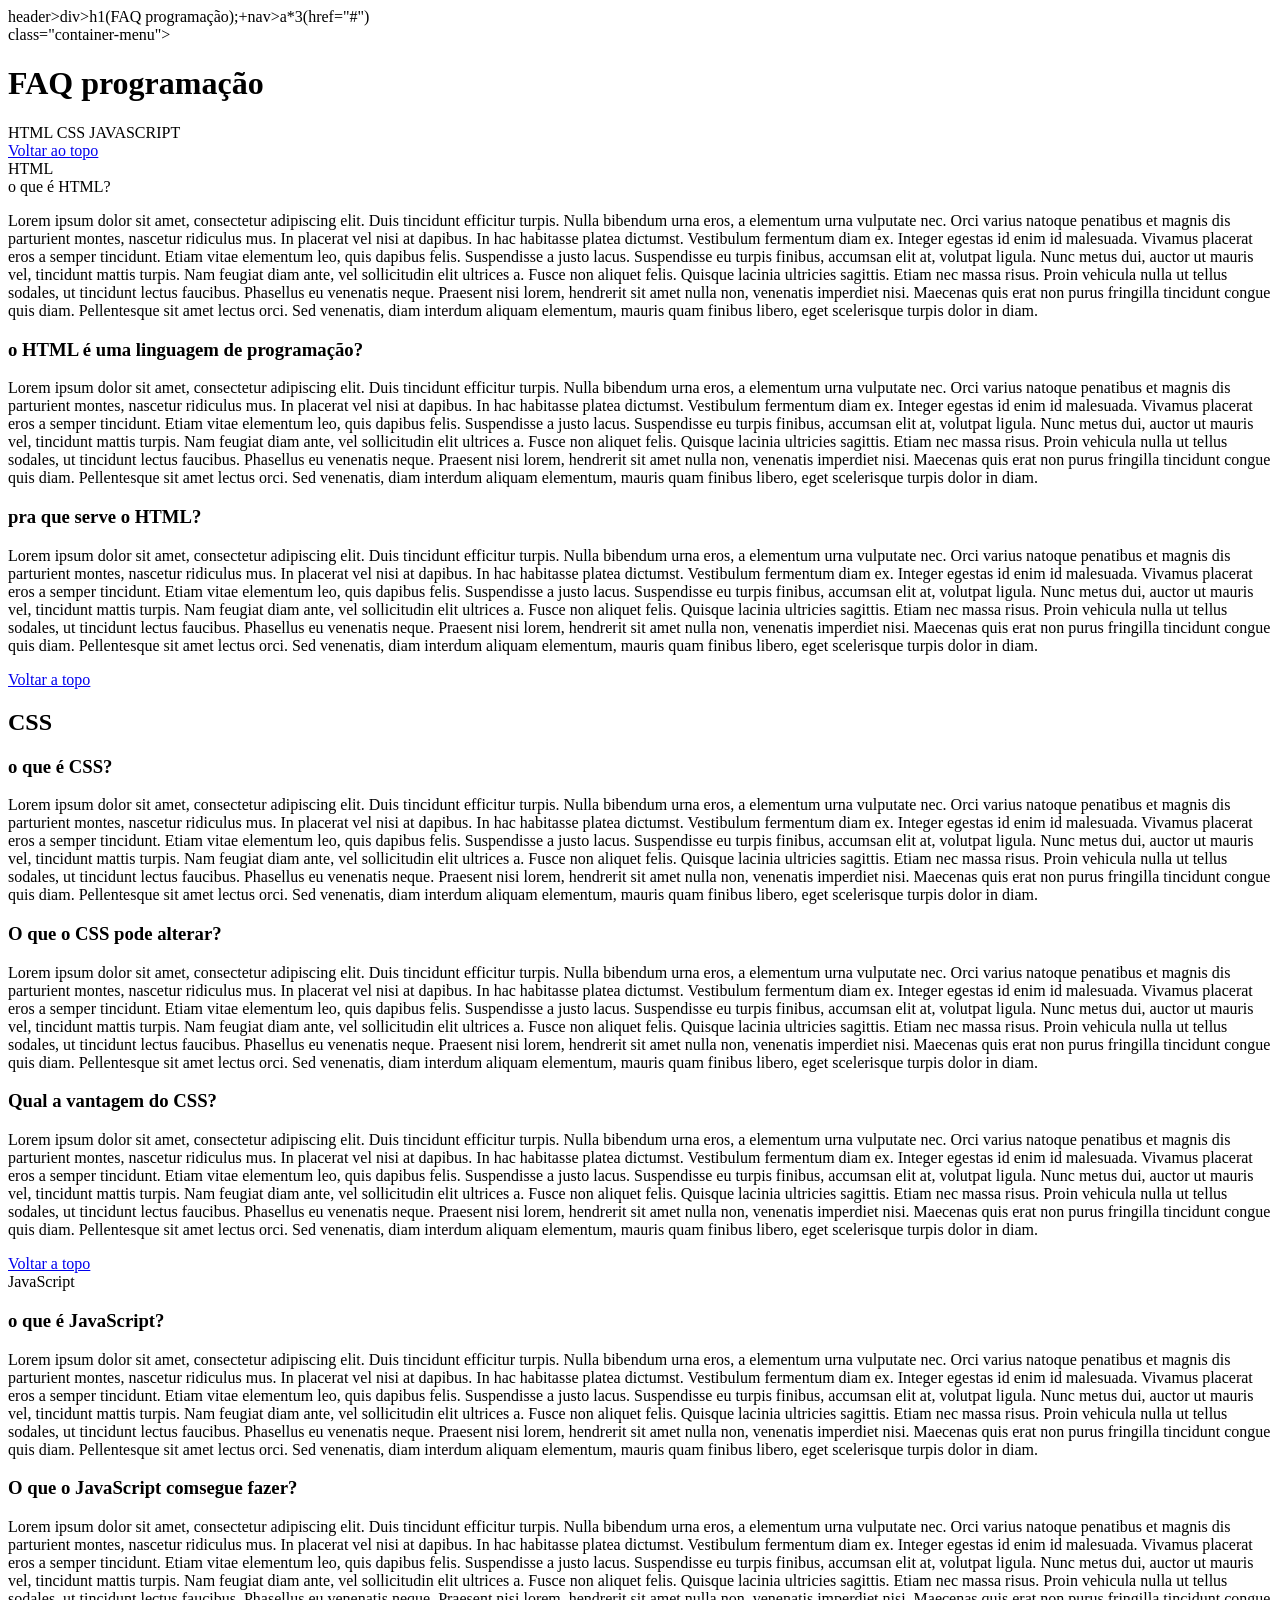
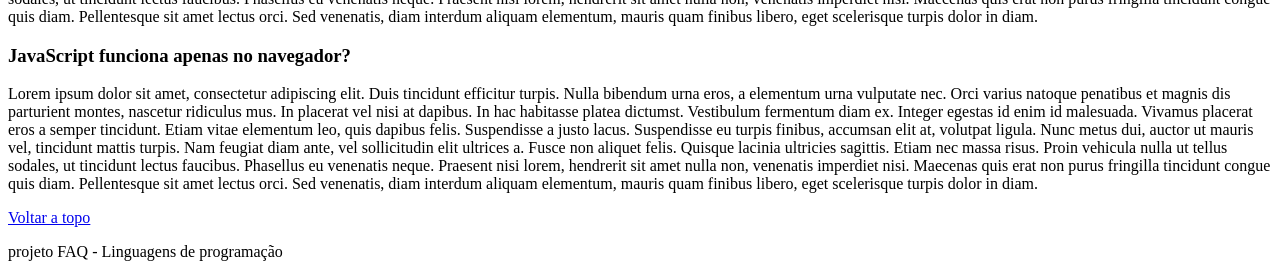
<file: PW I /curriculo/FAQ/index.html>
<!DOCTYPE html>
<html lang="pt-br">
<head>
    <meta charset="UTF-8">
    <meta name="viewport" content="width=device-width, initial-scale=1.0">
    <title>FAQ - Liguagens de programação</title>
</head>
<body>
    header>div>h1(FAQ programação);+nav>a*3(href="#")  
</body>
</html>
    <header>
        <div> class="container-menu">
            <h1>FAQ programação</h1>
                <nav>
                <a html="#html">HTML</a>
                <a html="css">CSS</a>
                <a html="javascript">JAVASCRIPT</a>
                </nav>
        </div>
            <a href="#topo">Voltar ao topo </a>
    </header>
    <section>
        <section id="html" class="card"
        <h2> HTML </h2>
            <div class="faq"
                <h3> o que é HTML? </h3>
                <p>
                    Lorem ipsum dolor sit amet, consectetur adipiscing elit. Duis tincidunt efficitur turpis. Nulla bibendum urna eros, a elementum urna vulputate nec. Orci varius natoque penatibus et magnis dis parturient montes, nascetur ridiculus mus. In placerat vel nisi at dapibus. In hac habitasse platea dictumst. Vestibulum fermentum diam ex. Integer egestas id enim id malesuada. Vivamus placerat eros a semper tincidunt. Etiam vitae elementum leo, quis dapibus felis. Suspendisse a justo lacus. Suspendisse eu turpis finibus, accumsan elit at, volutpat ligula. Nunc metus dui, auctor ut mauris vel, tincidunt mattis turpis.

                    Nam feugiat diam ante, vel sollicitudin elit ultrices a. Fusce non aliquet felis. Quisque lacinia ultricies sagittis. Etiam nec massa risus. Proin vehicula nulla ut tellus sodales, ut tincidunt lectus faucibus. Phasellus eu venenatis neque. Praesent nisi lorem, hendrerit sit amet nulla non, venenatis imperdiet nisi. Maecenas quis erat non purus fringilla tincidunt congue quis diam. Pellentesque sit amet lectus orci. Sed venenatis, diam interdum aliquam elementum, mauris quam finibus libero, eget scelerisque turpis dolor in diam.
                </p>
            </div>
            <DIV class="faq">
                <H3> o HTML é uma linguagem de programação? </H3>
                <P>
                    Lorem ipsum dolor sit amet, consectetur adipiscing elit. Duis tincidunt efficitur turpis. Nulla bibendum urna eros, a elementum urna vulputate nec. Orci varius natoque penatibus et magnis dis parturient montes, nascetur ridiculus mus. In placerat vel nisi at dapibus. In hac habitasse platea dictumst. Vestibulum fermentum diam ex. Integer egestas id enim id malesuada. Vivamus placerat eros a semper tincidunt. Etiam vitae elementum leo, quis dapibus felis. Suspendisse a justo lacus. Suspendisse eu turpis finibus, accumsan elit at, volutpat ligula. Nunc metus dui, auctor ut mauris vel, tincidunt mattis turpis.

                    Nam feugiat diam ante, vel sollicitudin elit ultrices a. Fusce non aliquet felis. Quisque lacinia ultricies sagittis. Etiam nec massa risus. Proin vehicula nulla ut tellus sodales, ut tincidunt lectus faucibus. Phasellus eu venenatis neque. Praesent nisi lorem, hendrerit sit amet nulla non, venenatis imperdiet nisi. Maecenas quis erat non purus fringilla tincidunt congue quis diam. Pellentesque sit amet lectus orci. Sed venenatis, diam interdum aliquam elementum, mauris quam finibus libero, eget scelerisque turpis dolor in diam.
                </P>
            </DIV>
                <div class="faq">
                <h3> pra que serve o HTML? </h3>
                <p>
                    Lorem ipsum dolor sit amet, consectetur adipiscing elit. Duis tincidunt efficitur turpis. Nulla bibendum urna eros, a elementum urna vulputate nec. Orci varius natoque penatibus et magnis dis parturient montes, nascetur ridiculus mus. In placerat vel nisi at dapibus. In hac habitasse platea dictumst. Vestibulum fermentum diam ex. Integer egestas id enim id malesuada. Vivamus placerat eros a semper tincidunt. Etiam vitae elementum leo, quis dapibus felis. Suspendisse a justo lacus. Suspendisse eu turpis finibus, accumsan elit at, volutpat ligula. Nunc metus dui, auctor ut mauris vel, tincidunt mattis turpis.

                    Nam feugiat diam ante, vel sollicitudin elit ultrices a. Fusce non aliquet felis. Quisque lacinia ultricies sagittis. Etiam nec massa risus. Proin vehicula nulla ut tellus sodales, ut tincidunt lectus faucibus. Phasellus eu venenatis neque. Praesent nisi lorem, hendrerit sit amet nulla non, venenatis imperdiet nisi. Maecenas quis erat non purus fringilla tincidunt congue quis diam. Pellentesque sit amet lectus orci. Sed venenatis, diam interdum aliquam elementum, mauris quam finibus libero, eget scelerisque turpis dolor in diam.
                </p>
            </div>
            <a href="#topo" class="Voltar">Voltar a topo </a>
            <section id="css" class="card">
                <h2> CSS </h2>
                <div class="faq">
                    <h3> o que é CSS? </h3>
                    <p>
                    Lorem ipsum dolor sit amet, consectetur adipiscing elit. Duis tincidunt efficitur turpis. Nulla bibendum urna eros, a elementum urna vulputate nec. Orci varius natoque penatibus et magnis dis parturient montes, nascetur ridiculus mus. In placerat vel nisi at dapibus. In hac habitasse platea dictumst. Vestibulum fermentum diam ex. Integer egestas id enim id malesuada. Vivamus placerat eros a semper tincidunt. Etiam vitae elementum leo, quis dapibus felis. Suspendisse a justo lacus. Suspendisse eu turpis finibus, accumsan elit at, volutpat ligula. Nunc metus dui, auctor ut mauris vel, tincidunt mattis turpis.

                    Nam feugiat diam ante, vel sollicitudin elit ultrices a. Fusce non aliquet felis. Quisque lacinia ultricies sagittis. Etiam nec massa risus. Proin vehicula nulla ut tellus sodales, ut tincidunt lectus faucibus. Phasellus eu venenatis neque. Praesent nisi lorem, hendrerit sit amet nulla non, venenatis imperdiet nisi. Maecenas quis erat non purus fringilla tincidunt congue quis diam. Pellentesque sit amet lectus orci. Sed venenatis, diam interdum aliquam elementum, mauris quam finibus libero, eget scelerisque turpis dolor in diam.
                    </p>
                </div>
                <div class="faq">
                    <h3>O  que o CSS pode alterar? </h3>
                    <p>
                        Lorem ipsum dolor sit amet, consectetur adipiscing elit. Duis tincidunt efficitur turpis. Nulla bibendum urna eros, a elementum urna vulputate nec. Orci varius natoque penatibus et magnis dis parturient montes, nascetur ridiculus mus. In placerat vel nisi at dapibus. In hac habitasse platea dictumst. Vestibulum fermentum diam ex. Integer egestas id enim id malesuada. Vivamus placerat eros a semper tincidunt. Etiam vitae elementum leo, quis dapibus felis. Suspendisse a justo lacus. Suspendisse eu turpis finibus, accumsan elit at, volutpat ligula. Nunc metus dui, auctor ut mauris vel, tincidunt mattis turpis.

                        Nam feugiat diam ante, vel sollicitudin elit ultrices a. Fusce non aliquet felis. Quisque lacinia ultricies sagittis. Etiam nec massa risus. Proin vehicula nulla ut tellus sodales, ut tincidunt lectus faucibus. Phasellus eu venenatis neque. Praesent nisi lorem, hendrerit sit amet nulla non, venenatis imperdiet nisi. Maecenas quis erat non purus fringilla tincidunt congue quis diam. Pellentesque sit amet lectus orci. Sed venenatis, diam interdum aliquam elementum, mauris quam finibus libero, eget scelerisque turpis dolor in diam.
                    </p>
                </div>
                    <div class="faq">
                        <h3> Qual a vantagem do CSS? </h3>
                        <p>
                            Lorem ipsum dolor sit amet, consectetur adipiscing elit. Duis tincidunt efficitur turpis. Nulla bibendum urna eros, a elementum urna vulputate nec. Orci varius natoque penatibus et magnis dis parturient montes, nascetur ridiculus mus. In placerat vel nisi at dapibus. In hac habitasse platea dictumst. Vestibulum fermentum diam ex. Integer egestas id enim id malesuada. Vivamus placerat eros a semper tincidunt. Etiam vitae elementum leo, quis dapibus felis. Suspendisse a justo lacus. Suspendisse eu turpis finibus, accumsan elit at, volutpat ligula. Nunc metus dui, auctor ut mauris vel, tincidunt mattis turpis.

                            Nam feugiat diam ante, vel sollicitudin elit ultrices a. Fusce non aliquet felis. Quisque lacinia ultricies sagittis. Etiam nec massa risus. Proin vehicula nulla ut tellus sodales, ut tincidunt lectus faucibus. Phasellus eu venenatis neque. Praesent nisi lorem, hendrerit sit amet nulla non, venenatis imperdiet nisi. Maecenas quis erat non purus fringilla tincidunt congue quis diam. Pellentesque sit amet lectus orci. Sed venenatis, diam interdum aliquam elementum, mauris quam finibus libero, eget scelerisque turpis dolor in diam.
                        </p>
                    </div>
                        <a href="#topo" class="voltar">Voltar a topo </a>
                    <section>
                        <section id="javascript" class="card"
                        <h2> JavaScript </h2>
                        <div class="faq">
                            <h3> o que é JavaScript? </h3>
                            <p>
                                Lorem ipsum dolor sit amet, consectetur adipiscing elit. Duis tincidunt efficitur turpis. Nulla bibendum urna eros, a elementum urna vulputate nec. Orci varius natoque penatibus et magnis dis parturient montes, nascetur ridiculus mus. In placerat vel nisi at dapibus. In hac habitasse platea dictumst. Vestibulum fermentum diam ex. Integer egestas id enim id malesuada. Vivamus placerat eros a semper tincidunt. Etiam vitae elementum leo, quis dapibus felis. Suspendisse a justo lacus. Suspendisse eu turpis finibus, accumsan elit at, volutpat ligula. Nunc metus dui, auctor ut mauris vel, tincidunt mattis turpis.

                                Nam feugiat diam ante, vel sollicitudin elit ultrices a. Fusce non aliquet felis. Quisque lacinia ultricies sagittis. Etiam nec massa risus. Proin vehicula nulla ut tellus sodales, ut tincidunt lectus faucibus. Phasellus eu venenatis neque. Praesent nisi lorem, hendrerit sit amet nulla non, venenatis imperdiet nisi. Maecenas quis erat non purus fringilla tincidunt congue quis diam. Pellentesque sit amet lectus orci. Sed venenatis, diam interdum aliquam elementum, mauris quam finibus libero, eget scelerisque turpis dolor in diam.
                            </p>
                        </div>
                        <div class="faq">
                            <h3>O que o JavaScript comsegue fazer?</h3>
                            <p>
                                Lorem ipsum dolor sit amet, consectetur adipiscing elit. Duis tincidunt efficitur turpis. Nulla bibendum urna eros, a elementum urna vulputate nec. Orci varius natoque penatibus et magnis dis parturient montes, nascetur ridiculus mus. In placerat vel nisi at dapibus. In hac habitasse platea dictumst. Vestibulum fermentum diam ex. Integer egestas id enim id malesuada. Vivamus placerat eros a semper tincidunt. Etiam vitae elementum leo, quis dapibus felis. Suspendisse a justo lacus. Suspendisse eu turpis finibus, accumsan elit at, volutpat ligula. Nunc metus dui, auctor ut mauris vel, tincidunt mattis turpis.

                                Nam feugiat diam ante, vel sollicitudin elit ultrices a. Fusce non aliquet felis. Quisque lacinia ultricies sagittis. Etiam nec massa risus. Proin vehicula nulla ut tellus sodales, ut tincidunt lectus faucibus. Phasellus eu venenatis neque. Praesent nisi lorem, hendrerit sit amet nulla non, venenatis imperdiet nisi. Maecenas quis erat non purus fringilla tincidunt congue quis diam. Pellentesque sit amet lectus orci. Sed venenatis, diam interdum aliquam elementum, mauris quam finibus libero, eget scelerisque turpis dolor in diam.
                            </p>
                        </div>
                        <div class="faq">
                            <h3> JavaScript funciona apenas no navegador? </h3>
                            <p>
                                Lorem ipsum dolor sit amet, consectetur adipiscing elit. Duis tincidunt efficitur turpis. Nulla bibendum urna eros, a elementum urna vulputate nec. Orci varius natoque penatibus et magnis dis parturient montes, nascetur ridiculus mus. In placerat vel nisi at dapibus. In hac habitasse platea dictumst. Vestibulum fermentum diam ex. Integer egestas id enim id malesuada. Vivamus placerat eros a semper tincidunt. Etiam vitae elementum leo, quis dapibus felis. Suspendisse a justo lacus. Suspendisse eu turpis finibus, accumsan elit at, volutpat ligula. Nunc metus dui, auctor ut mauris vel, tincidunt mattis turpis.

                                Nam feugiat diam ante, vel sollicitudin elit ultrices a. Fusce non aliquet felis. Quisque lacinia ultricies sagittis. Etiam nec massa risus. Proin vehicula nulla ut tellus sodales, ut tincidunt lectus faucibus. Phasellus eu venenatis neque. Praesent nisi lorem, hendrerit sit amet nulla non, venenatis imperdiet nisi. Maecenas quis erat non purus fringilla tincidunt congue quis diam. Pellentesque sit amet lectus orci. Sed venenatis, diam interdum aliquam elementum, mauris quam finibus libero, eget scelerisque turpis dolor in diam.
                            </p>
                        </div>
                            <a href="#topo">Voltar a topo </a>
                    </section>
            </section>
        </main>
        <footer>
            <p>
                projeto FAQ - Linguagens de programação
            </p>
        </footer>
</file>
